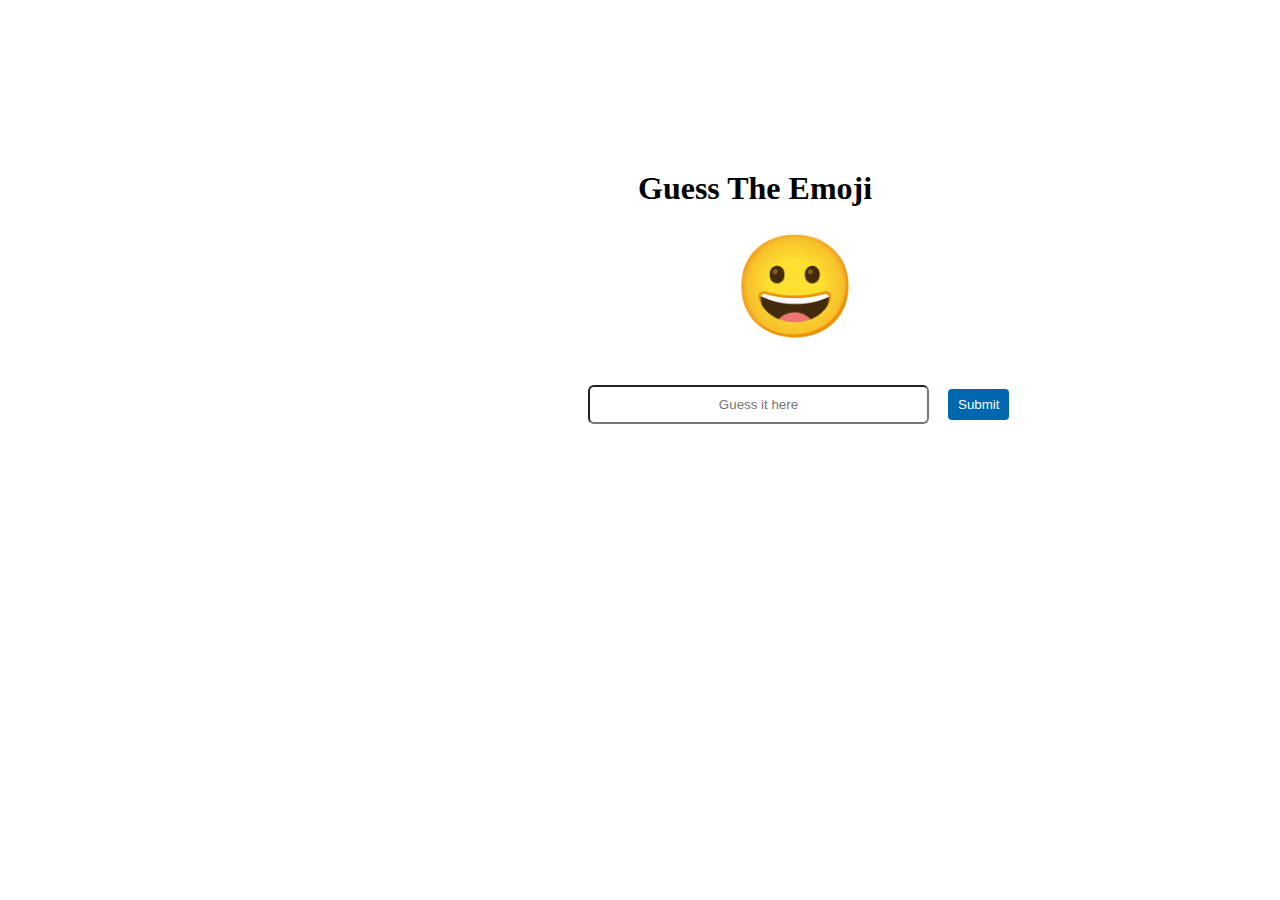
<file: index.html>
<!DOCTYPE html>
<html>
    <head>
        <link rel = "stylesheet" href = "emoji.css"/>
        <title>
            Emoji guessing game
        </title>
    </head>
    <body>
        <h1 id = "heading"> Guess The Emoji </h1>
        <div id = "emojiContainer"></div>
        <div id = "TheOther">
            <input type="text" id="guess-emoji" placeholder="Guess it here" />
            <button id = "NextButton">Submit</button>

        </div>

        <div id = "result"></div>
        <div id = "score"></div>
        <div id = "timer"></div>
        <script src="emoji.js"></script>
    </body>
</html>
</file>
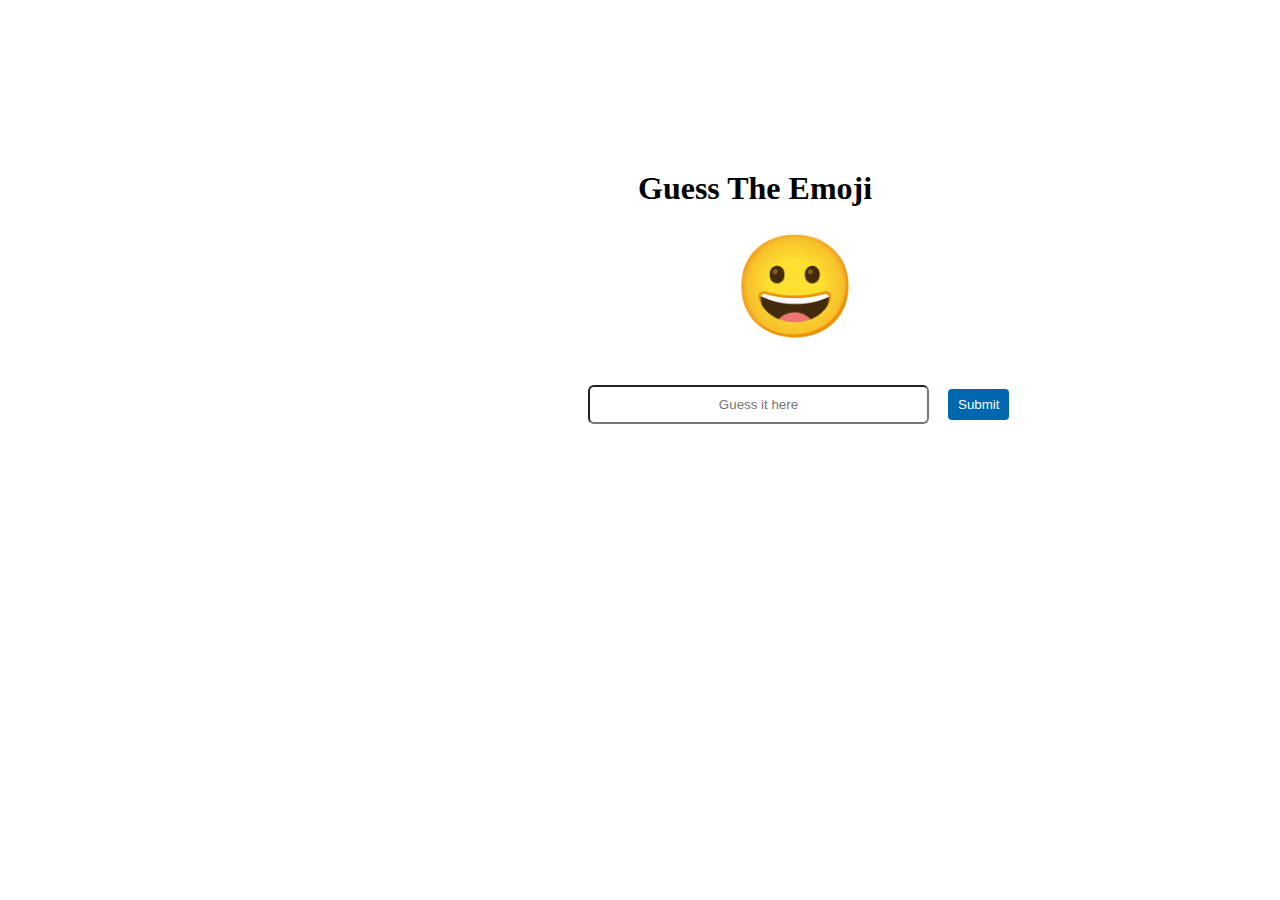
<file: emoji.html>
<!DOCTYPE html>
<html>
    <head>
        <link rel = "stylesheet" href = "emoji.css"/>
        <title>
            Emoji guessing game
        </title>
    </head>
    <body>
        <h1 id = "heading"> Guess The Emoji </h1>
        <div id = "emojiContainer"></div>
        <div id = "TheOther">
            <input type="text" id="guess-emoji" placeholder="Guess it here" />
            <button id = "NextButton">Submit</button>

        </div>

        <div id = "result"></div>
        <div id = "score"></div>
        <div id = "timer"></div>
        <script src="emoji.js"></script>
    </body>
</html>
</file>
<file: emoji.css>
#heading{
    margin-left: 630px;
    margin-top: 170px;
}
#emojiContainer{
    margin-left: 725px;
    font-size: 100px;
   
}
#TheOther{
    margin-left: 580px;
    margin-top: 40px;
}
#guess-emoji{
    padding: 10px 80px;
    text-align: center;
    border-radius: 6px;
   
    background-color: white;
}

#NextButton{
    padding: 8px 10px;
    margin-left: 15px;
    border-radius: 4px;
    background-color: rgb(0, 102, 174);
    border: none;
    color: white;
}
#result{
    margin-left: 750px;
    margin-top: 20px;
}
#score{
    margin-left: 750px; 
    margin-top: 10px;
}
#timer{
    text-align: center;
    font-size: xx-large;
    margin-top: 10px;
}
</file>
